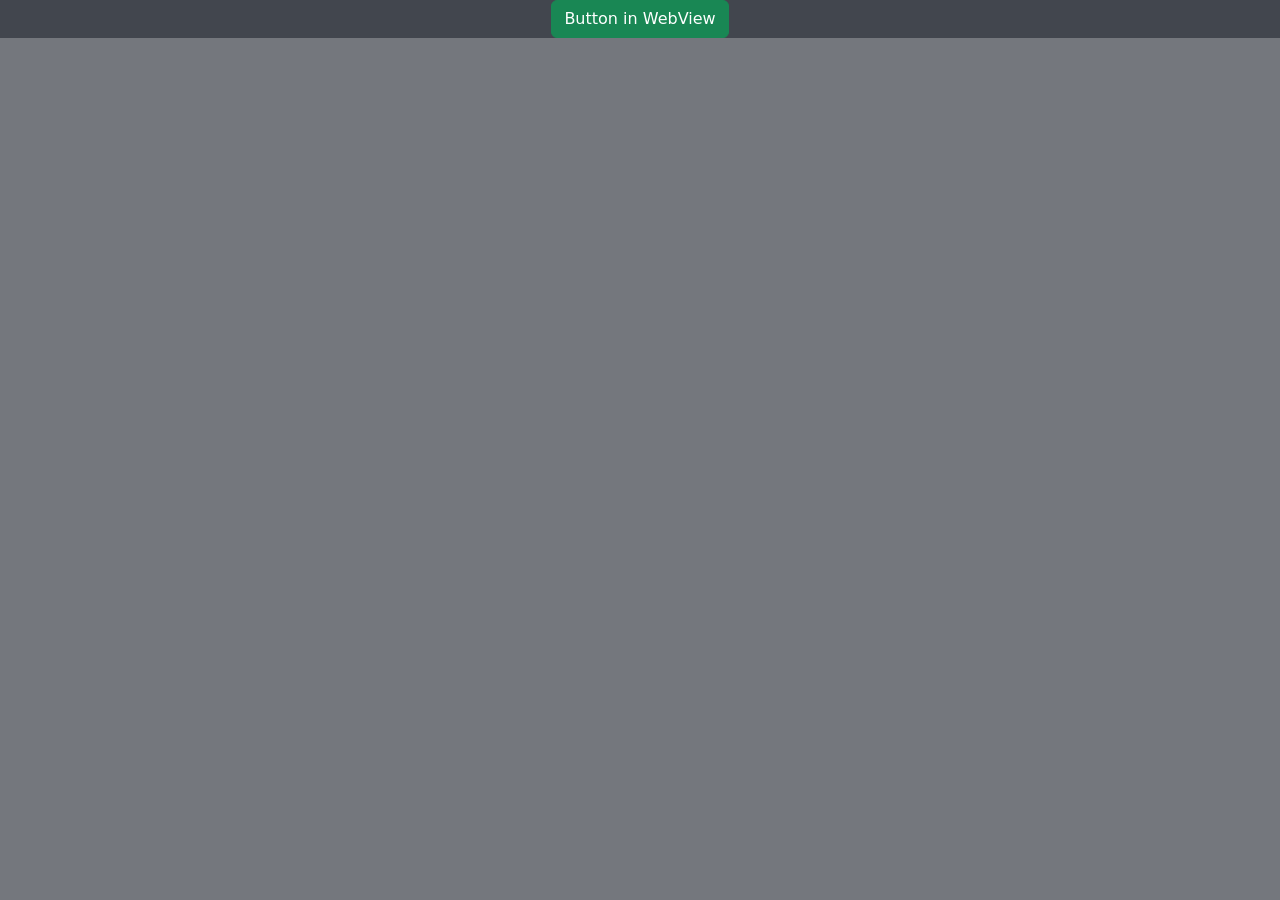
<file: user_config/usr/share/app_name/context_path/index.html>
<!DOCTYPE html>
<html lang="en" dir="ltr">
<head>
    <meta charset="utf-8">
    <title>Gtk + HTML + Python App</title>
    <!-- <base href="/"> -->
    <meta name="viewport" content="width=device-width, initial-scale=1">

    <!-- Bootstrap CSS -->
    <link rel="stylesheet" href="resources/css/libs/bootstrap5/bootstrap.min.css">
    <link rel="stylesheet" href="resources/css/libs/bootstrap-icons/bootstrap-icons.css">

    <!-- Site CSS -->
    <!--  <link rel="stylesheet" href="resources/css/context-menu.css">  -->
    <link rel="stylesheet" href="resources/css/main.css">
    <link rel="stylesheet" href="resources/css/overrides.css">
</head>
<body>

    <div class="container">
        <div class="row">
            <div id="page-alert-zone" class="col">
            </div>
        </div>

        <div class="row">
            <div class="col text-center scroller">
                    <button id="helloBttn" class=" btn btn-success">Button in WebView</button>
            </div>
        </div>
    </div>


    <!-- For internal scripts... -->
    <!--  <script src="js/libs/jquery-3.7.1.min.js"></script>  -->

    <!-- For Bootstrap... -->
    <script src="resources/js/libs/bootstrap5/bootstrap.bundle.min.js"></script>

    <!-- For Application... -->
    <script src="resources/js/globals.js"></script>

    <!--  <script src="resources/js/post-ajax.js"></script>  -->
    <!--  <script src="resources/js/ajax.js"></script>  -->

    <script src="resources/js/utils.js"></script>
    <script src="resources/js/ui-logic.js"></script>
    <script src="resources/js/events.js"></script>
</body>
</html>
</file>
<file: user_config/usr/share/app_name/context_path/resources/css/context-menu.css>
.menu {
    width: 165px;
    z-index: 999;
    box-shadow: 0 4px 5px 3px rgba(0, 0, 0, 0.2);
    background-color: rgba(0, 0, 0, 0.64);
    position: fixed;
    display: none;
    transition: 0.2s display ease-in;
}
.menu .menu-options {
    list-style: none;
    padding: 10px 0;
    z-index: 1;
}
.menu .menu-options .menu-option {
    font-weight: 500;
    z-index: 1;
    padding: 10px 40px 10px 20px;
    cursor: pointer;
}

.menu .menu-options .menu-option:hover {
    background: rgba(255, 255, 255, 0.64);
    color: rgba(0, 0, 0, 0.5);
}

button {
    background: grey;
    border: none;
}
button .next {
    color: green;
}
button[disabled="false"]:hover .next {
    color: red;
    animation: move 0.5s;
    animation-iteration-count: 2;
}

@keyframes move {
    from {
        transform: translate(0%);
    }
    50% {
        transform: translate(-40%);
    }
    to {
        transform: transform(0%);
    }
}
</file>
<file: user_config/usr/share/app_name/context_path/resources/css/main.css>
/* IDs */

#bg {
    position: fixed;
    top: 0%;
    left: 0%;
    width: 100%;
    height: 100%;
    z-index: -999;
    object-fit: cover;
}

#bg img {
    position: absolute;
    top: 0;
    left: 0;
    right: 0;
    bottom: 0;
    width: 100%;
    height: 100%;
    z-index: -999;
}


/* CLASSES */
.scroller {
    -webkit-scrollbar-color: #00000084 #ffffff64;
	-webkit-scrollbar-width: thin;

	scrollbar-color: #00000084 #ffffff64;
	scrollbar-width: thin;
}

.noselect {
  -webkit-touch-callout: none; /* iOS Safari */
    -webkit-user-select: none; /* Safari */
     -khtml-user-select: none; /* Konqueror HTML */
       -moz-user-select: none; /* Old versions of Firefox */
        -ms-user-select: none; /* Internet Explorer/Edge */
            user-select: none; /* Non-prefixed version, currently
                                  supported by Chrome, Edge, Opera and Firefox */
}


/* Other message text colors */
.error-txt   { color: rgb(170, 18, 18); }
.warning-txt { color: rgb(255, 168, 0); }
.success=txt { color: rgb(136, 204, 39); }
</file>
<file: user_config/usr/share/app_name/context_path/resources/css/overrides.css>
html, body {
    display: block;
//    background-color: #32383e00;
    background-color: rgba(39, 43, 52, 0.64);
    color: #ffffff;
    text-wrap: wrap;
}

body {
    overflow: hidden;
}

ul, li {
    list-style: none;
}

.modal-content {
    background-color: rgba(50, 56, 62, 0.74);
    border-color: rgba(249, 148, 6, 0.74)74;
}

.card {
    background-color: rgba(50, 56, 62, 0.84);
}

.label-as-badge {
    border-radius: 1em;
    cursor: pointer;
}
</file>
